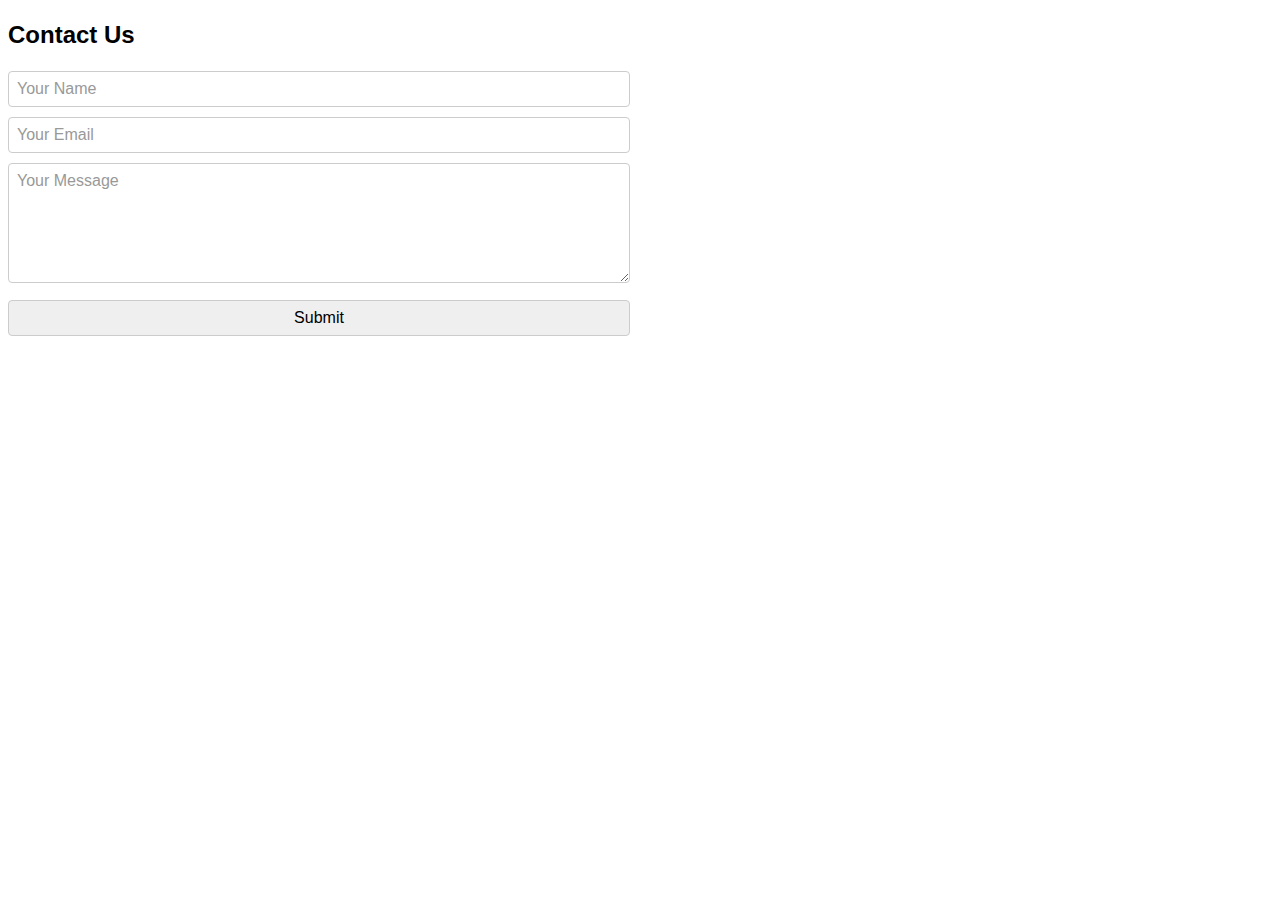
<file: contactform.html>
<!DOCTYPE html>
<html lang="en">
<head>
<meta charset="UTF-8">
<meta name="viewport" content="width=device-width, initial-scale=1.0">
<title>Contact Form</title>
<style>
    body {
        font-family: Arial, sans-serif;
        font-size: 16px;
        line-height: 1.6;
    }
    h1 {
        font-size: 24px;
    }
    input[type="text"],
    input[type="email"],
    textarea,
    input[type="submit"] {
        width: calc(50% - 10px); /* Adjusted width for smaller input boxes */
        padding: 8px; /* Adjusted padding */
        margin-bottom: 10px;
        font-size: 16px;
        border: 1px solid #ccc;
        border-radius: 4px;
        box-sizing: border-box;
    }
    textarea {
        height: 120px; /* Adjusted height for smaller textarea */
    }
    input[type="text"]::placeholder,
    input[type="email"]::placeholder,
    textarea::placeholder {
        font-family: Arial, sans-serif;
        font-size: 16px;
        color: #999; /* Placeholder text color */
    }
</style>
</head>
<body>
<h1>Contact Us</h1>
<form action="process_form.php" method="POST">
    <input type="text" name="name" placeholder="Your Name" required><br>
    <input type="email" name="email" placeholder="Your Email" required><br>
    <textarea name="message" placeholder="Your Message" required></textarea><br>
    <input type="submit" value="Submit">
</form>
</body>
</html>
</file>
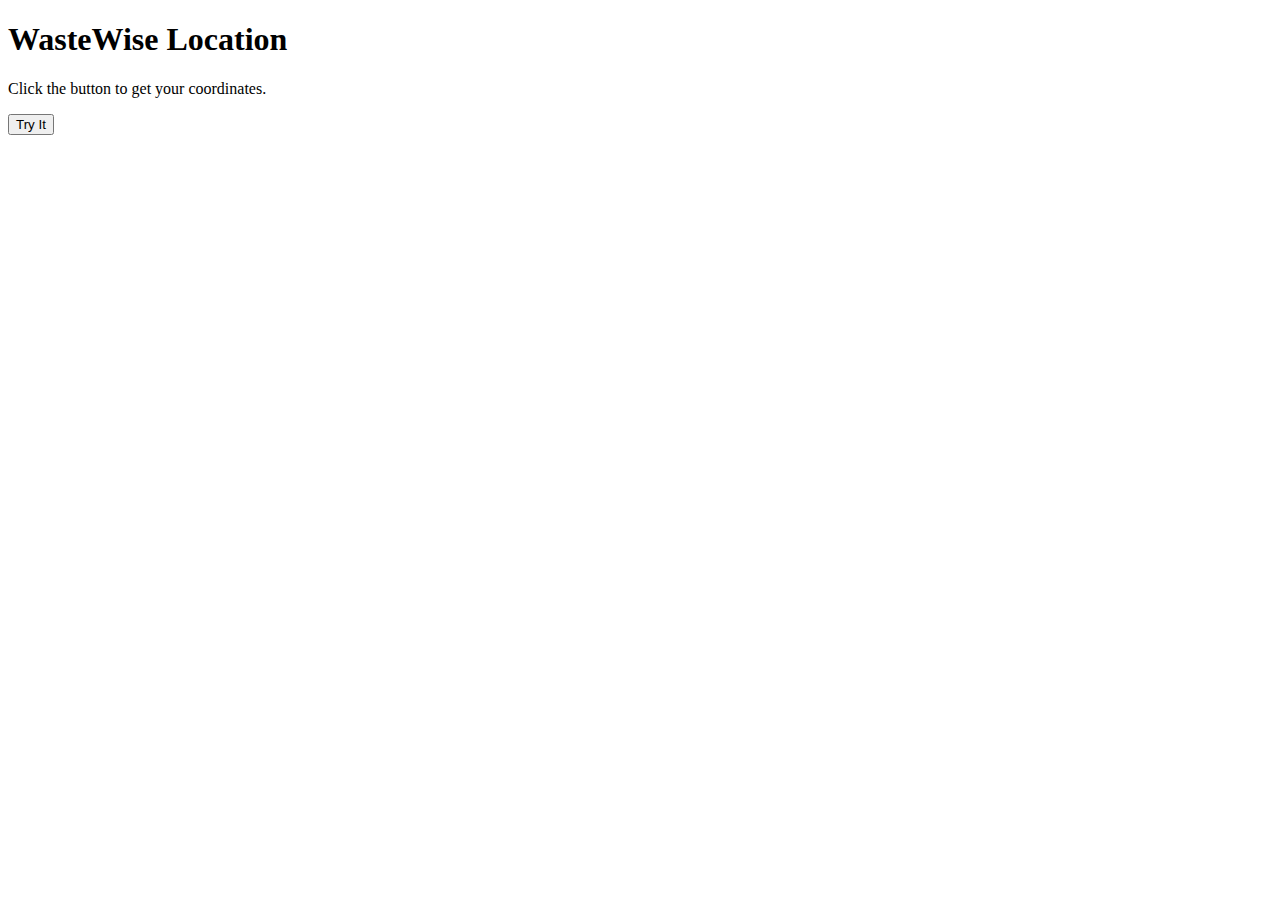
<file: location.html>
<!DOCTYPE html>
<html>
<body>
<h1>WasteWise Location</h1>
<p>Click the button to get your coordinates.</p>

<button onclick="getLocation()">Try It</button>

<p id="demo"></p>

<script>
const x = document.getElementById("demo");

function getLocation() 
{
  if (navigator.geolocation)
  {
    navigator.geolocation.getCurrentPosition(showPosition);
  }
  else
  { 
    x.innerHTML = "Geolocation is not supported by this browser.";
  }
}

function showPosition(position)
{
  x.innerHTML = "Latitude: " + position.coords.latitude + 
  "<br>Longitude: " + position.coords.longitude;
}
</script>

</body>
</html>
</file>
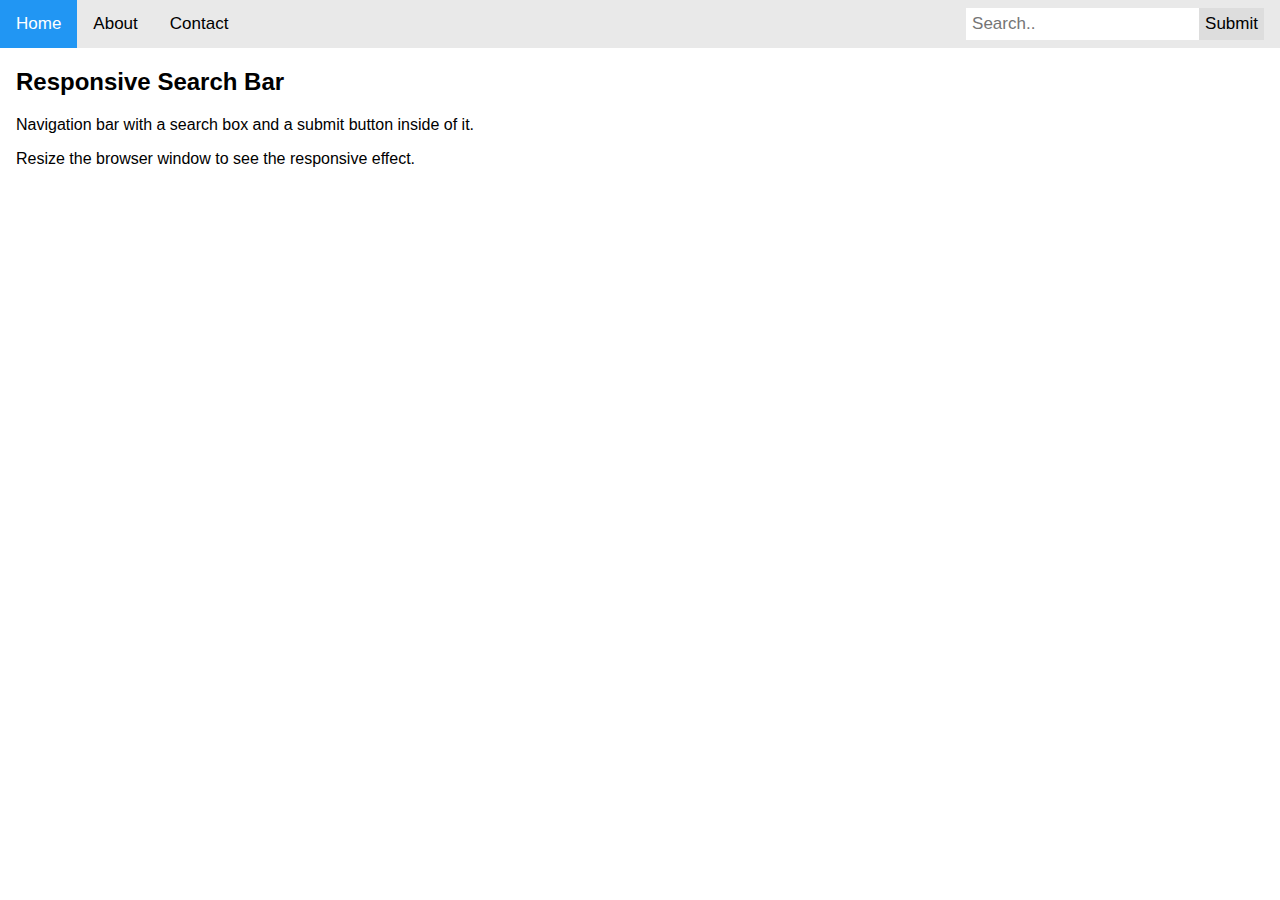
<file: search.html>
<!DOCTYPE html>
<html>
<head>
<meta name="viewport" content="width=device-width, initial-scale=1">
<style>
* {box-sizing: border-box;}

body {
  margin: 0;
  font-family: Arial, Helvetica, sans-serif;
}

.topnav {
  overflow: hidden;
  background-color: #e9e9e9;
}

.topnav a {
  float: left;
  display: block;
  color: black;
  text-align: center;
  padding: 14px 16px;
  text-decoration: none;
  font-size: 17px;
}

.topnav a:hover {
  background-color: #ddd;
  color: black;
}

.topnav a.active {
  background-color: #2196F3;
  color: white;
}

.topnav .search-container {
  float: right;
}

.topnav input[type=text] {
  padding: 6px;
  margin-top: 8px;
  font-size: 17px;
  border: none;
}

.topnav .search-container button {
  float: right;
  padding: 6px;
  margin-top: 8px;
  margin-right: 16px;
  background: #ddd;
  font-size: 17px;
  border: none;
  cursor: pointer;
}

.topnav .search-container button:hover {
  background: #ccc;
}

@media screen and (max-width: 600px) {
  .topnav .search-container {
    float: none;
  }
  .topnav a, .topnav input[type=text], .topnav .search-container button {
    float: none;
    display: block;
    text-align: left;
    width: 100%;
    margin: 0;
    padding: 14px;
  }
  .topnav input[type=text] {
    border: 1px solid #ccc;  
  }
}
</style>
</head>
<body>

<div class="topnav">
  <a class="active" href="#home">Home</a>
  <a href="#about">About</a>
  <a href="#contact">Contact</a>
  <div class="search-container">
    <form action="/action_page.php">
      <input type="text" placeholder="Search.." name="search">
      <button type="submit">Submit</button>
    </form>
  </div>
</div>

<div style="padding-left:16px">
  <h2>Responsive Search Bar</h2>
  <p>Navigation bar with a search box and a submit button inside of it.</p>
  <p>Resize the browser window to see the responsive effect.</p>
</div>

</body>
</html>
</file>
